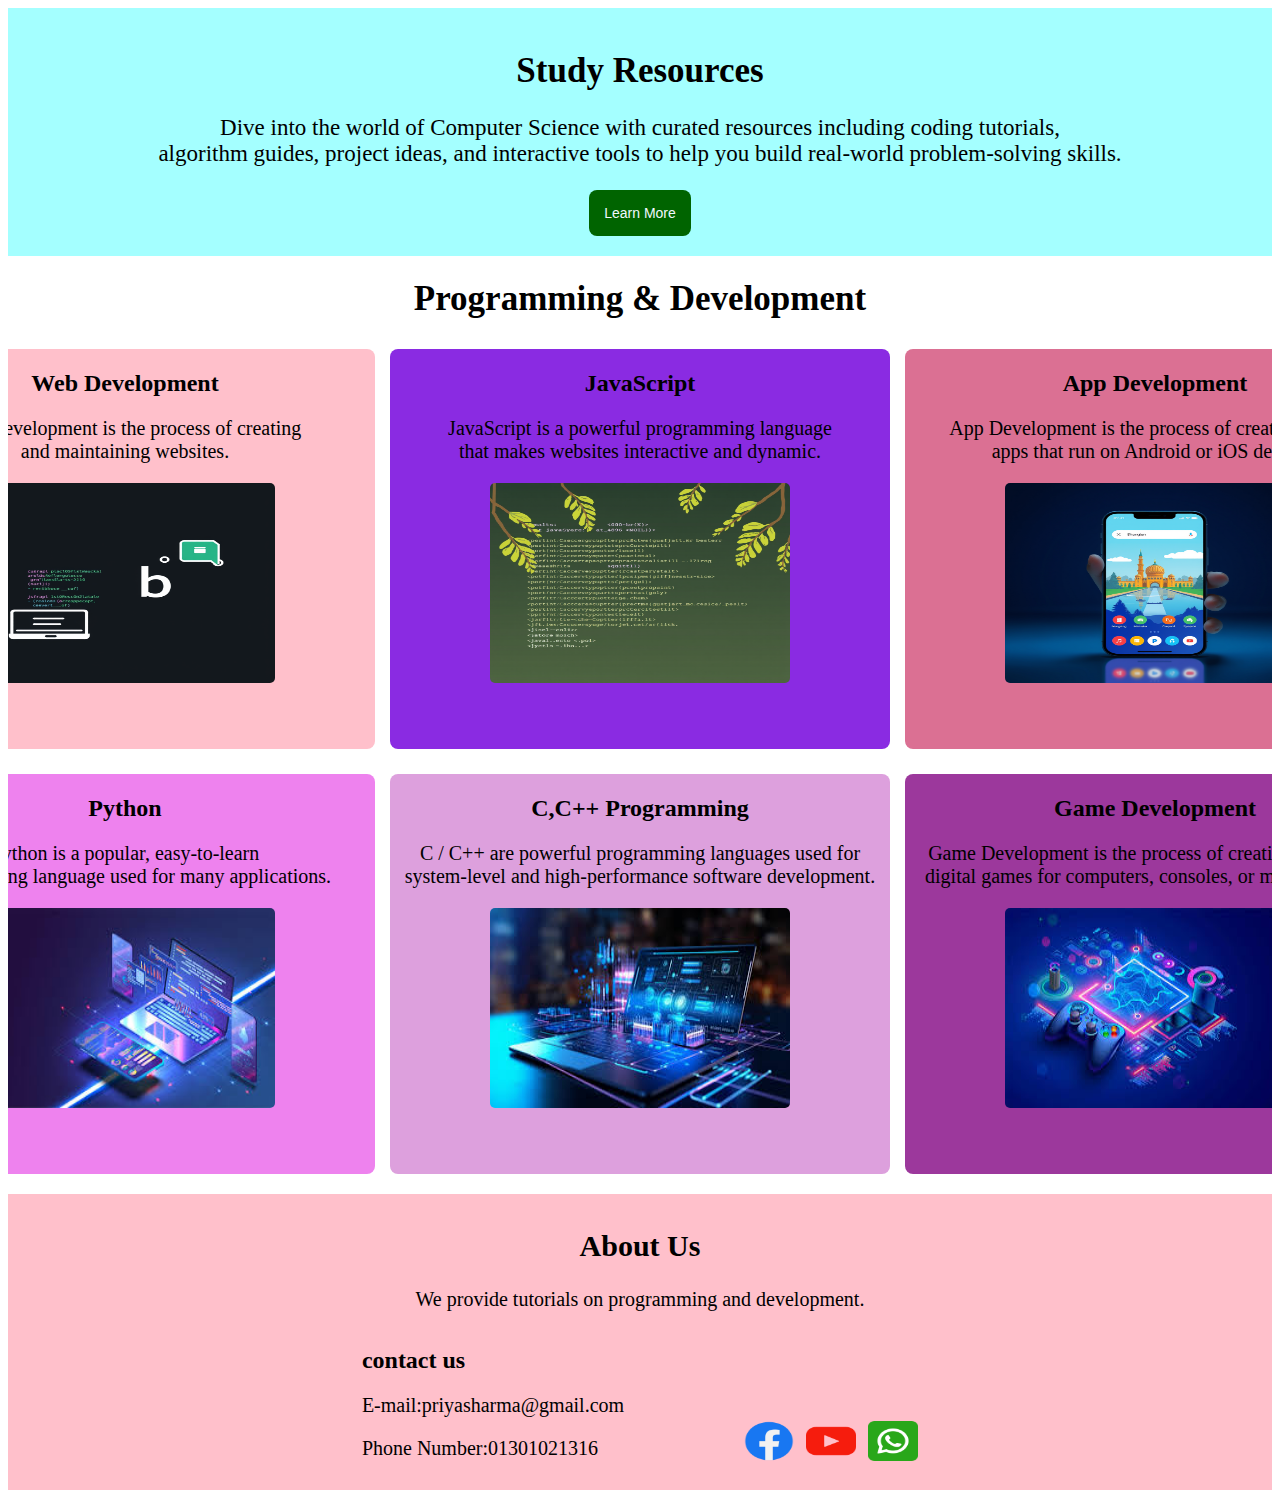
<file: index.html>
<!DOCTYPE html>
<html lang="en">
<head>
    <meta charset="UTF-8">
    <meta name="viewport" content="width=device-width, initial-scale=1.0">
    <title>Grid Simple Website</title>
    <link rel="stylesheet" href="grids/grid.css">
</head>
<body>
    <header>
        <div class="header">
         <h1>Study Resources</h1>
      <p>Dive into the world of Computer Science with curated resources including coding tutorials,<br> algorithm guides, project ideas, and interactive tools to help you build real-world problem-solving skills.</p>
      <button class="btn">Learn More</button>
      </div>
    </header>
    <main class="main-part">
      <h1 class="main-1"> Programming & Development </h1>

      <div class="GRID-IMAGES">
        <div class="image-1">
          <div>
             <h1>Web Development</h1>
             <p>
               Web Development is the process of creating <br>
               and maintaining websites.
            </p>
          </div>
          <div>
            <img src="grids/img-4.png" alt="">
          </div>
        </div>
         <div class="image-2">
  
<div>
             <h1>JavaScript</h1>
             <p>
                JavaScript is a powerful programming language <br>
                that makes websites interactive and dynamic. 

            </p>
          </div>
          <div>
            <img src="grids/img-6.png" alt="">
          </div>

         </div>
       <div class="image-3">

<div>
             <h1>App Development</h1>
             <p>
          
App Development is the process of creating mobile <br>
 apps that 
run on Android or iOS devices.
            </p>
          </div>
          <div>
         <img src="grids/img-5.png" alt="">
          </div>
       </div>
        <div class="image-4">

<div>
             <h1>Python</h1>
             <p>
               Python is a popular, easy-to-learn <br>
               programming language used for many applications.

            </p>
          </div>
          <div>
            <img src="grids/img-2.jpeg" alt="">
          </div>
        </div>
        <div class="image-5">
        <div>
             <h1>C,C++ Programming</h1>
             <p>
              C / C++ are powerful programming languages used for system-level and high-performance software development.
            </p>
          </div>
          <div>
            <img src="grids/images -1.jpeg" alt="">
          </div>

        </div>
        <div class="image-6">
<div>
             <h1>Game Development</h1>
             <p>
             Game Development is the process of creating interactive digital games for computers, consoles, or mobile devices.

            </p>
          </div>
          <div>
            <img src="grids/img-6.jpeg" alt="">
          </div>
        </div>
      </div>
    </main>
    <footer class="footer">
      <div class="footer-1">
         <h2>About Us</h2>
         <p>We provide tutorials on programming and development.</p>
         </div>
         <div class="flex">
          <div>
            <h1>contact us</h1>
            <p>E-mail:priyasharma@gmail.com</p>
            <p>Phone Number:01301021316</p>
          </div>
          <div class="icons">
            <img src="grids/fb.png" alt="">
            <img src="grids/you.png" alt="">
            <img src="grids/whatsapp.png" alt="">
          </div>
         </div>
    </footer>
</body>
</html>
</file>
<file: grids/grid.css>
.header{
    text-align: center;
    margin: 0 auto;
    background-color: rgba(0, 255, 255, 0.358);
    padding: 20px;
}
 .header p{
    font-size: 23px;
    
}
.header h1{
    font-size: 35px;
}
.btn{
    background-color: darkgreen;
    font-size: 14px;
    padding: 15px 15px;
    border: none;
    border-radius: 8px;
    cursor: pointer;
    color: aliceblue;
}

.GRID-IMAGES{
    display: grid;
    /* grid-template-columns: 400px 400px 400px;*/
    grid-template-columns: repeat(3,1fr);
    margin-top: 30px;
     justify-content: center;
 justify-items: center;
    gap: 15px;
    overflow: hidden;
  
    
}

.image-1{
    background-color: pink;
    height: 400px;
    width: 500px;
    text-align: center;
    border: none;
    border-radius: 8px;
    padding: 5px;
     box-sizing: border-box;
      
}
.image-1 img{
 
    height: 200px ;
width: 300px;
justify-content: center;
border: none;
border-radius: 5px;
}

/*.image-2{
    background-color: blanchedalmond;
    height: 400px;
    width: 500px;
    text-align: center;
    border: none;
    border-radius: 8px;
    padding: 5px;
     box-sizing: border-box;
}
.image-2 img{

height: 200px ;
width: 300px;
justify-content: center;
border: none;
border-radius: 5px;

}*/

.image-2{
background-color: blueviolet;
    height: 400px;
    width: 500px;
    text-align: center;
    border: none;
    border-radius: 8px;
    padding: 5px;
     box-sizing: border-box;
}
.image-2 img{

 height: 200px ;
width: 300px;
justify-content: center;
border: none;
border-radius: 5px;

}

.image-3{
    
background-color: palevioletred;
    height: 400px;
    width: 500px;
    text-align: center;
    border: none;
    border-radius: 8px;
    padding: 5px;
     box-sizing: border-box;

}
.image-3 img{
 height: 200px ;
width: 300px;
justify-content: center;
border: none;
border-radius: 5px;

}

.image-4{
    
background-color: violet;
    height: 400px;
    width: 500px;
    text-align: center;
    border: none;
    border-radius: 8px;
    padding: 5px;
     box-sizing: border-box;
     margin-top: 10px;

}
.image-4 img{
 height: 200px ;
width: 300px;
justify-content: center;
border: none;
border-radius: 5px;

}

.image-5{
    
background-color: plum;
    height: 400px;
    width: 500px;
    text-align: center;
    border: none;
    border-radius: 8px;
    padding: 5px;
     box-sizing: border-box;
     margin-top: 10px;

}
.image-5 img{
 height: 200px ;
width: 300px;
justify-content: center;
border: none;
border-radius: 5px;

}

.image-6{
    
background-color: rgba(128, 0, 128, 0.779);
  height: 400px;
    width: 500px;
    text-align: center;
    border: none;
    border-radius: 8px;
    padding: 5px;
     box-sizing: border-box;
     margin-top: 10px;

}
.image-6 img{


 height: 200px ;
width: 300px;
justify-content: center;
border: none;
border-radius: 5px;
}

.main-1{
    text-align: center;
    font-size: 35px;
}

h1{
    font-size: 24px;
}
p{
    font-size: 20px;
}
.footer{
    margin-top: 20px;
    background-color: pink;
    padding: 10px;
   justify-content: center;
}



.footer-1 {
    text-align: center;

}
h2{
    font-size: 30px;
}
p{
    font-size: 20px;
    
}
.flex{
    display: flex;
    justify-content: center;
    gap: 120px;
}
.icons{
    display: flex;
    gap: 12px;
    margin-top: 90px;

}
.icons img{
    height: 40px;
    width: 50px;
    cursor: pointer;
}
</file>
